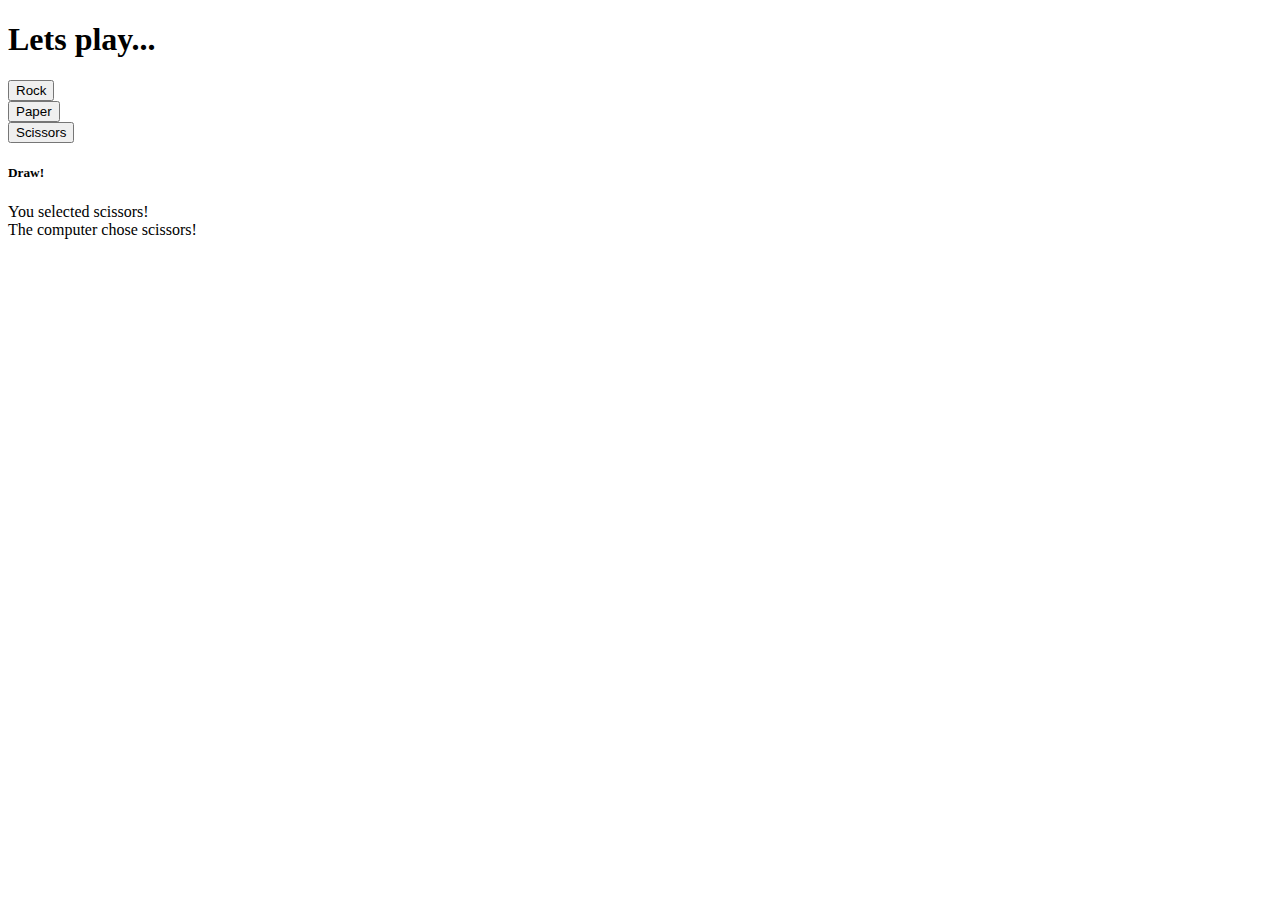
<file: RockPaperScissors/index.html>
<!DOCTYPE html>
<html lang="en">
<head>
    <meta charset="UTF-8">
    <meta http-equiv="X-UA-Compatible" content="IE=edge">
    <meta name="viewport" content="width=device-width, initial-scale=1.0">
    <title>Document</title>
    
    <link
        rel="stylesheet"
        href="https://cdn.jsdelivr.net/npm/bootstrap@5.2.0/dist/css/bootstrap.min.css"
        integrity="sha384-gH2yIJqKdNHPEq0n4Mqa/HGKIhSkIHeL5AyhkYV8i59U5AR6csBvApHHNl/vI1Bx"
        crossorigin="anonymous"
    />
</head>
<body>
    <div class="container-fluid p-5 bg-light text-center">
        <h1>Lets play...</h1>
    </div>
    <div class="container my-5">
        <div class="row gap-2">
            <div class="col-sm">
                <button id="rock" onclick="play(event)" class="btn btn-primary btn-lg w-100">Rock</button>
            </div>
            <div class="col-sm">
                <button id="paper" onclick="play(event)" class="btn btn-primary btn-lg w-100">Paper</button>
            </div>
            <div class="col-sm">
                <button id="scissors" onclick="play(event)" class="btn btn-primary btn-lg w-100">Scissors</button>
            </div>
        </div> 
    </div>
    
    <div class="container">
        <div class="card">
          <div class="card-body">
            <h5 class="card-title">Draw!</h5>
            <div id="result">You selected scissors!<br/>The computer chose scissors!</div>
          </div>
        </div>
      </div> 
    
    <script
        src="https://cdn.jsdelivr.net/npm/bootstrap@5.2.0/dist/js/bootstrap.bundle.min.js"
        integrity="sha384-A3rJD856KowSb7dwlZdYEkO39Gagi7vIsF0jrRAoQmDKKtQBHUuLZ9AsSv4jD4Xa"
        crossorigin="anonymous"
    ></script>
    <script src="script.js"></script>
</body>
</html>
</file>
